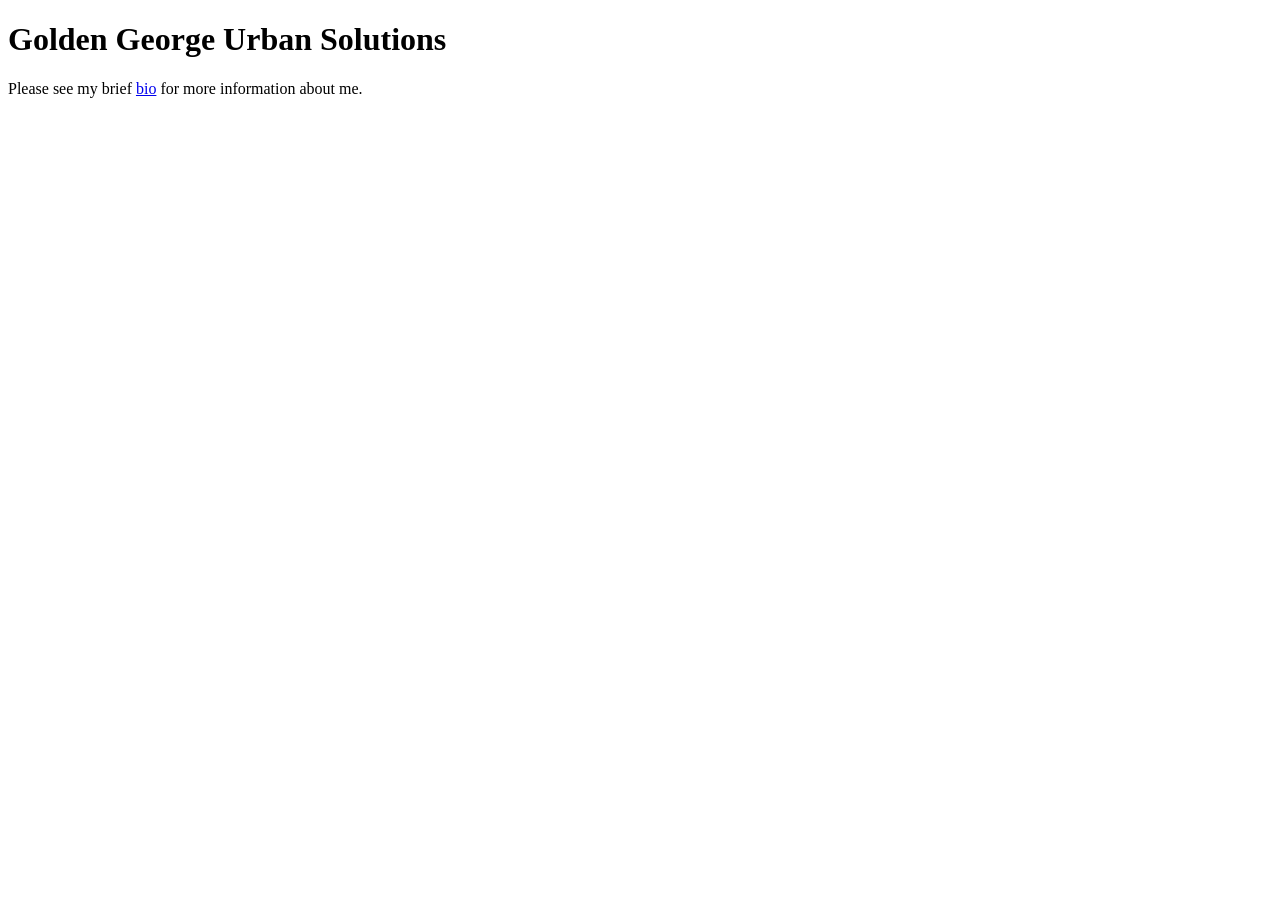
<file: docs/index.html>
<!DOCTYPE html>
<html>
<head>
<title>Golden George Urban Solutions</title>
</head>
<body>

<h1>Golden George Urban Solutions</h1></h1>
<p>Please see my brief <a href = "bio.html">bio</a> for more information about me.</p>

</body>
</html>
</file>
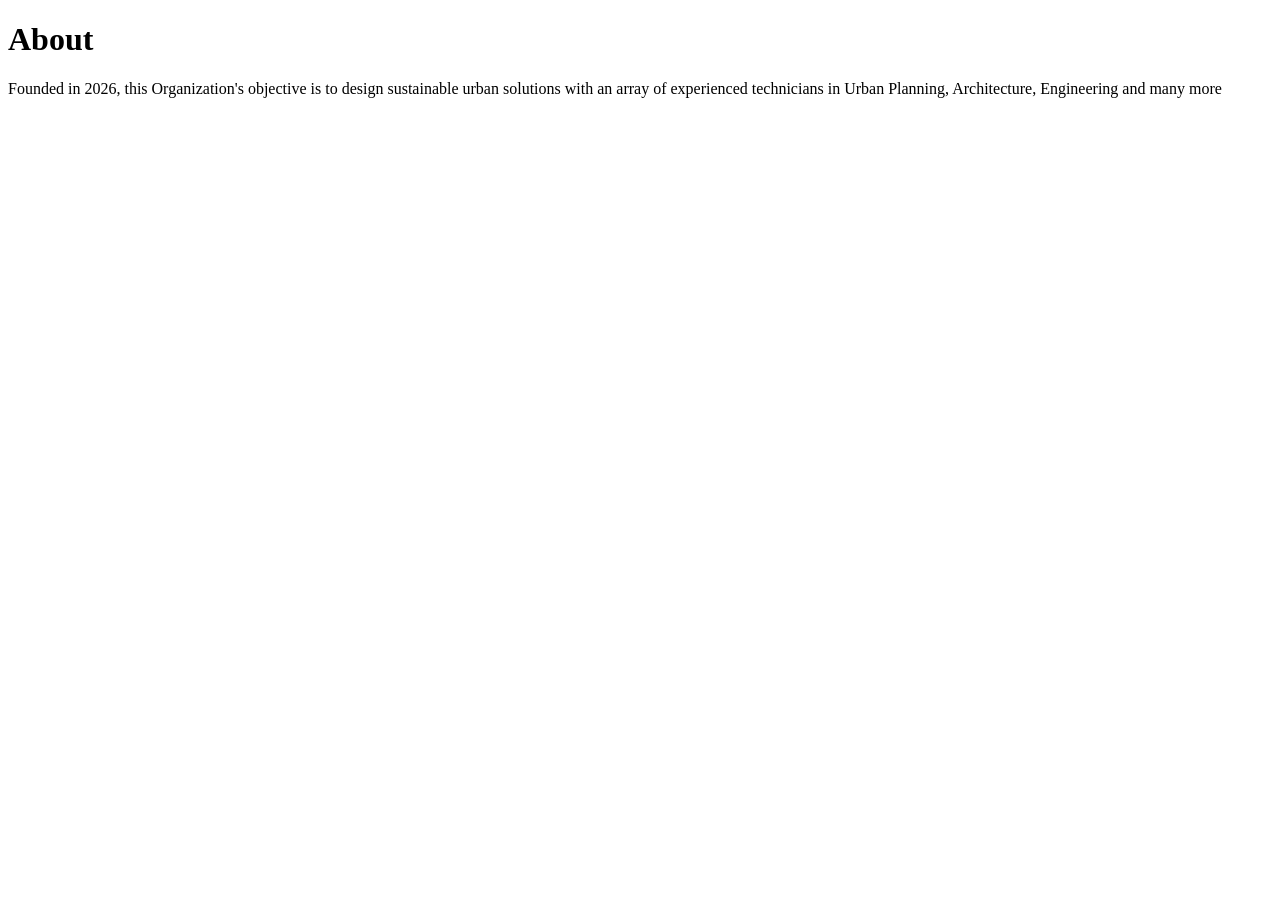
<file: docs/bio.html>
<!DOCTYPE html>
<html>
<head>
<title>Golden George Urban Solutions</title>
</head>
<body>

<h1>About</h1>
<p>Founded in 2026, this Organization's objective is to design sustainable urban solutions with an array of experienced technicians in Urban Planning, Architecture, Engineering and many more </p>

</body>
</html>
</file>
